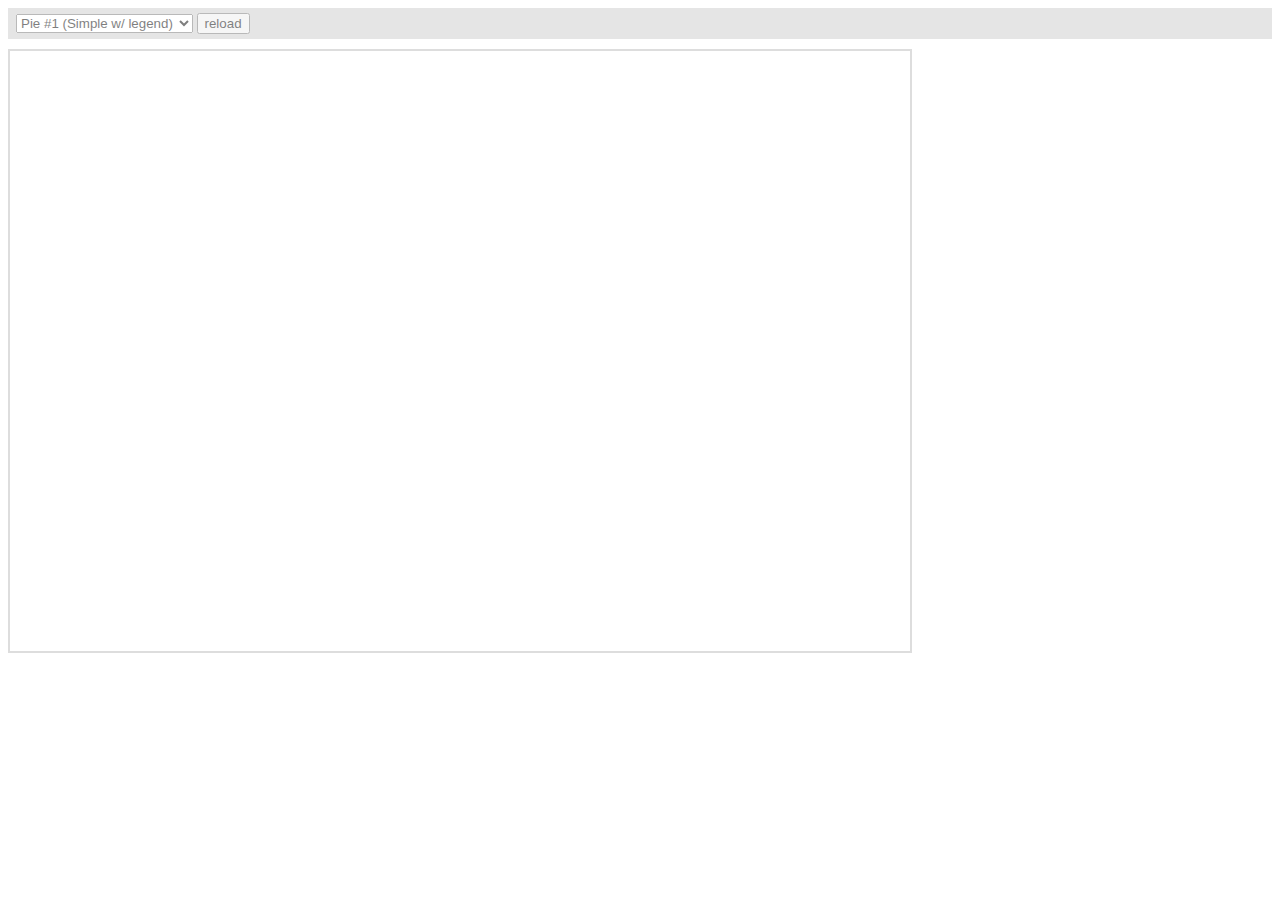
<file: DI/Content/assets/global/plugins/amcharts/amcharts/plugins/export/examples/index.html>
<html>

    <head>
        <meta http-equiv="Content-Type" content="text/html; charset=utf-8">
        <meta name="viewport" content="width=device-width, initial-scale=1, maximum-scale=1">
        <meta http-equiv="X-UA-Compatible" content="IE=edge" />
        <script src="http://code.jquery.com/jquery-1.11.1.min.js"></script>
        <style type="text/css">
            iframe {
                width: 900px;
                height: 600px;
                padding: 0;
                border: 2px solid #ddd;
                overflow: hidden;
                position: relative;
            }
            
            #controls {
                background: #ccc;
                opacity: 0.5;
                padding: 5px 8px;
                font-size: 14px;
                font-weight: bold;
                font-family: Verdana;
                margin-bottom: 10px;
            }
        </style>
        <script type="text/javascript">
            function setType(type)
            {
                $('#iframe').attr('src', type);
            }

            function reload()
            {
                setType($('#type').val() + "?" + Number(new Date()));
            }
        </script>
    </head>

    <body>
        <div id="controls">
            <select id="type" onchange="setType(this.options[this.selectedIndex].value);">
                <option value="pie1.html" selected="selected">Pie #1 (Simple w/ legend)</option>
                <option value="pie2.html" />Pie #2 (3D w/ legend)</option>
                <option value="pie3.html" />Pie #3 (w/ ext. legend left)</option>
                <option value="pie4.html" />Pie #4 Multiple instances</option>
                <option value="serial1.html">Serial #1 (Area)</option>
                <option value="serial2.html">Serial #2 (Bar &amp; Line)</option>
                <option value="serial3.html">Serial #3 (Line w/ zoom)</option>
                <option value="xy.html">XY</option>
                <option value="radar.html">Radar</option>
                <option value="gauge.html">Gauge</option>
                <option value="funnel.html">Funnel</option>
                <option value="stock.html">Stock</option>
                <option value="map.html">Map</option>
                <option value="gantt.html">Gantt</option>
            </select>
            <input type="button" value="reload" onclick="reload();" /> </div>
        <iframe id="iframe" src="pie1.html" frameborder="0"></iframe>
    </body>

</html>
</file>
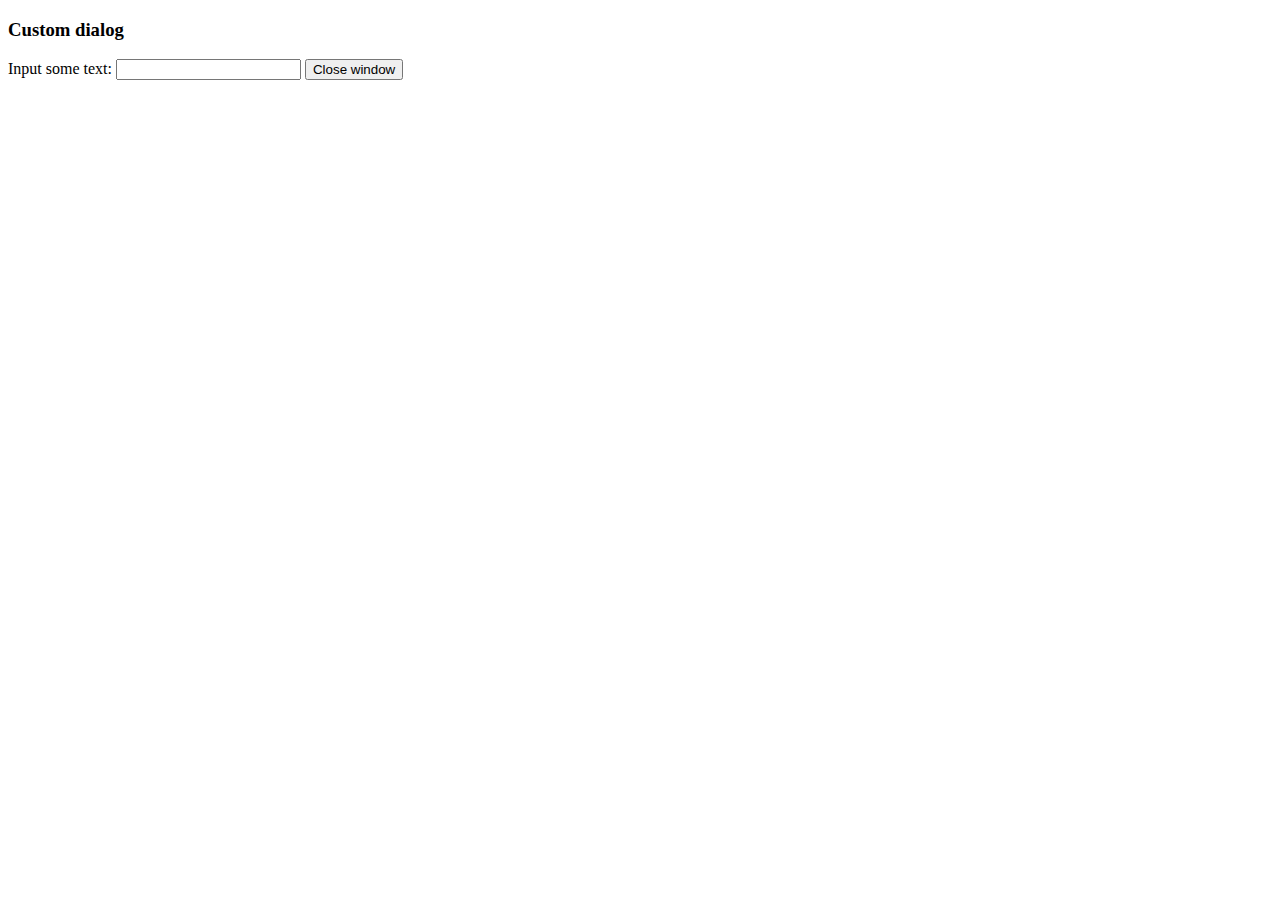
<file: DI/Content/tinymce/plugins/example/dialog.html>
<!DOCTYPE html>
<html>
<body>
	<h3>Custom dialog</h3>
	Input some text: <input id="content">
	<button onclick="top.tinymce.activeEditor.windowManager.getWindows()[0].close();">Close window</button>
</body>
</html>
</file>
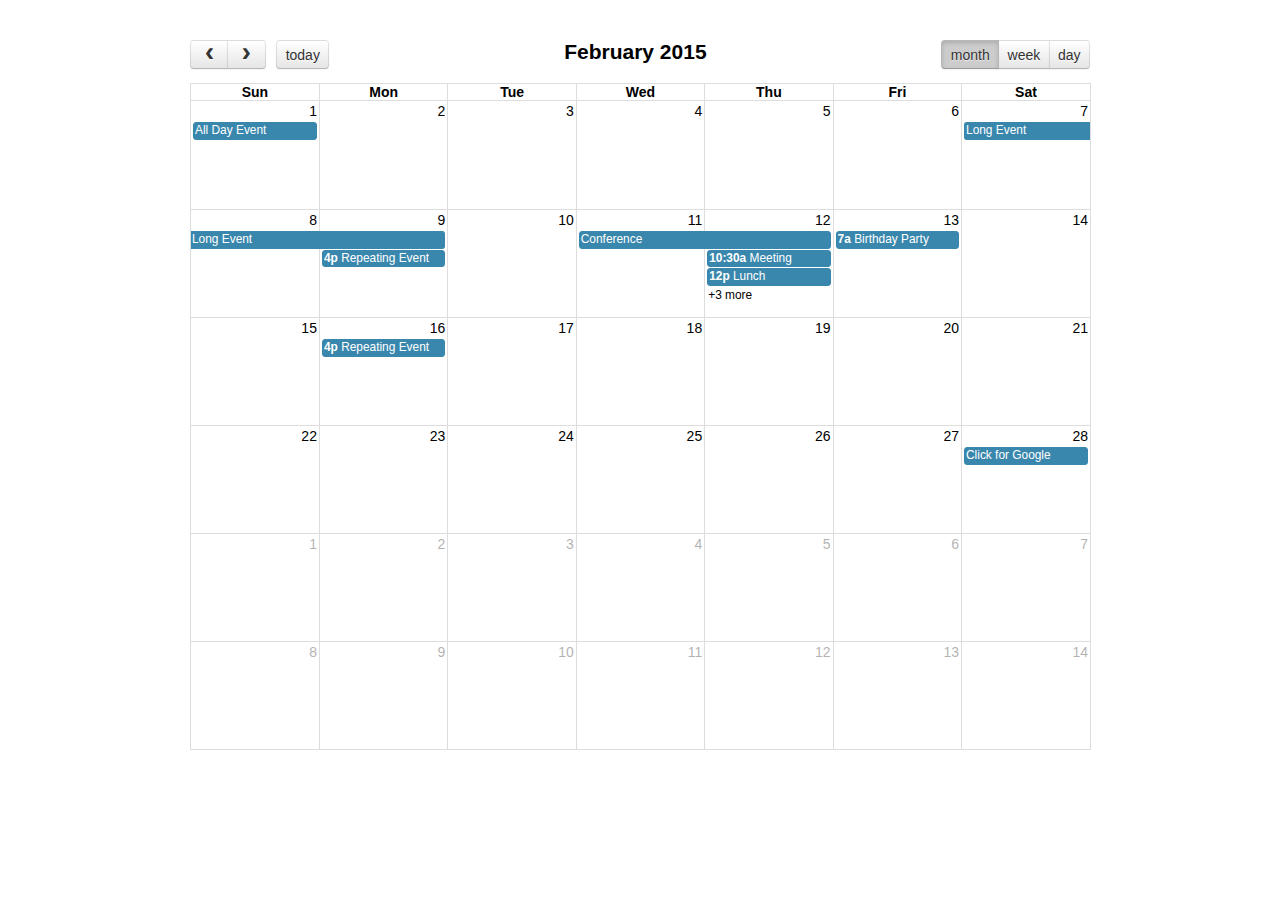
<file: DI/Content/assets/global/plugins/fullcalendar/demos/agenda-views.html>
<!DOCTYPE html>
<html>

    <head>
        <meta charset='utf-8' />
        <link href='../fullcalendar.css' rel='stylesheet' />
        <link href='../fullcalendar.print.css' rel='stylesheet' media='print' />
        <script src='../lib/moment.min.js'></script>
        <script src='../lib/jquery.min.js'></script>
        <script src='../fullcalendar.min.js'></script>
        <script>
            $(document).ready(function()
            {
                $('#calendar').fullCalendar(
                {
                    header:
                    {
                        left: 'prev,next today',
                        center: 'title',
                        right: 'month,agendaWeek,agendaDay'
                    },
                    defaultDate: '2015-02-12',
                    editable: true,
                    eventLimit: true, // allow "more" link when too many events
                    events: [
                    {
                        title: 'All Day Event',
                        start: '2015-02-01'
                    },
                    {
                        title: 'Long Event',
                        start: '2015-02-07',
                        end: '2015-02-10'
                    },
                    {
                        id: 999,
                        title: 'Repeating Event',
                        start: '2015-02-09T16:00:00'
                    },
                    {
                        id: 999,
                        title: 'Repeating Event',
                        start: '2015-02-16T16:00:00'
                    },
                    {
                        title: 'Conference',
                        start: '2015-02-11',
                        end: '2015-02-13'
                    },
                    {
                        title: 'Meeting',
                        start: '2015-02-12T10:30:00',
                        end: '2015-02-12T12:30:00'
                    },
                    {
                        title: 'Lunch',
                        start: '2015-02-12T12:00:00'
                    },
                    {
                        title: 'Meeting',
                        start: '2015-02-12T14:30:00'
                    },
                    {
                        title: 'Happy Hour',
                        start: '2015-02-12T17:30:00'
                    },
                    {
                        title: 'Dinner',
                        start: '2015-02-12T20:00:00'
                    },
                    {
                        title: 'Birthday Party',
                        start: '2015-02-13T07:00:00'
                    },
                    {
                        title: 'Click for Google',
                        url: 'http://google.com/',
                        start: '2015-02-28'
                    }]
                });
            });
        </script>
        <style>
            body {
                margin: 40px 10px;
                padding: 0;
                font-family: "Lucida Grande", Helvetica, Arial, Verdana, sans-serif;
                font-size: 14px;
            }
            
            #calendar {
                max-width: 900px;
                margin: 0 auto;
            }
        </style>
    </head>

    <body>
        <div id='calendar'></div>
    </body>

</html>
</file>
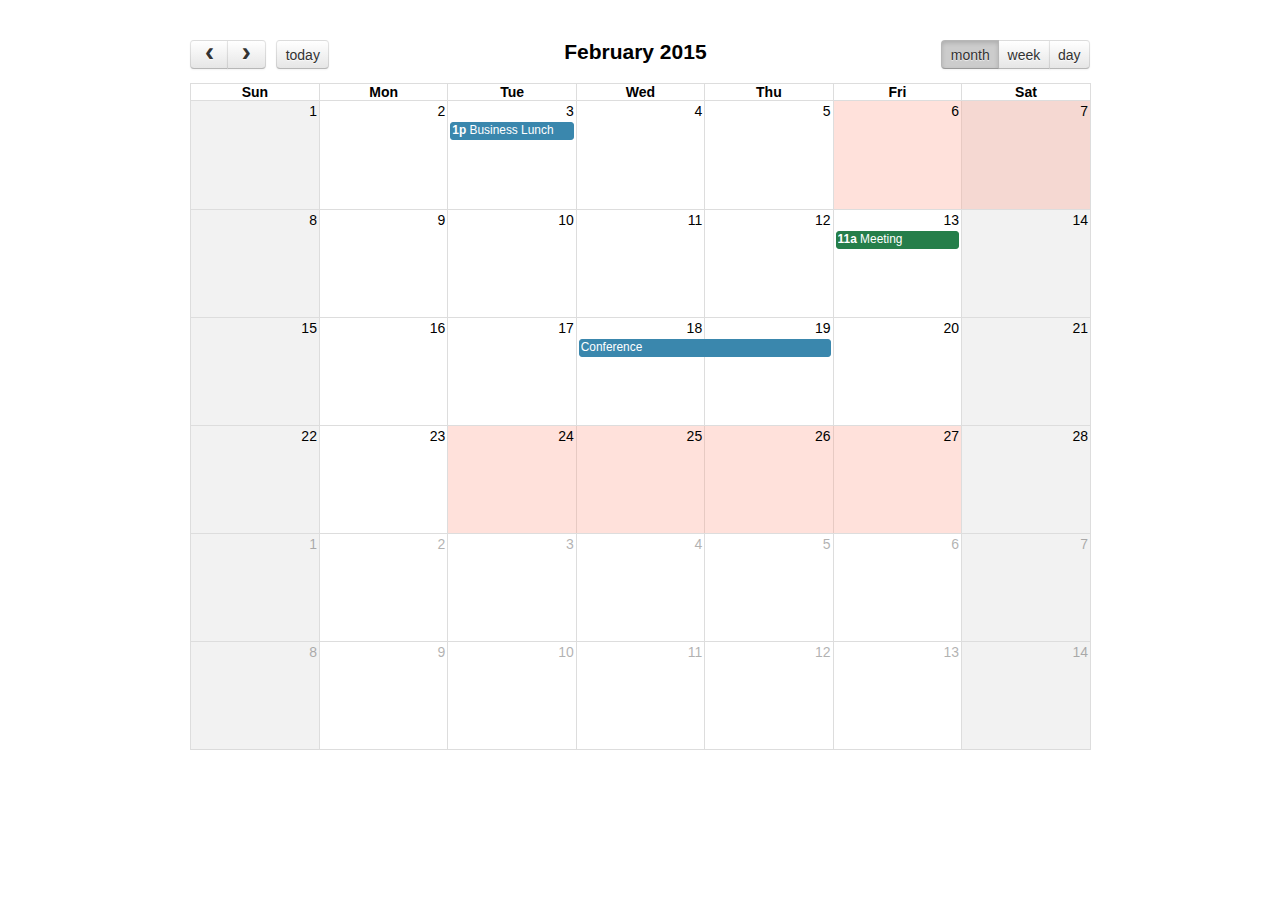
<file: DI/Content/assets/global/plugins/fullcalendar/demos/background-events.html>
<!DOCTYPE html>
<html>

    <head>
        <meta charset='utf-8' />
        <link href='../fullcalendar.css' rel='stylesheet' />
        <link href='../fullcalendar.print.css' rel='stylesheet' media='print' />
        <script src='../lib/moment.min.js'></script>
        <script src='../lib/jquery.min.js'></script>
        <script src='../fullcalendar.min.js'></script>
        <script>
            $(document).ready(function()
            {
                $('#calendar').fullCalendar(
                {
                    header:
                    {
                        left: 'prev,next today',
                        center: 'title',
                        right: 'month,agendaWeek,agendaDay'
                    },
                    defaultDate: '2015-02-12',
                    businessHours: true, // display business hours
                    editable: true,
                    events: [
                        {
                            title: 'Business Lunch',
                            start: '2015-02-03T13:00:00',
                            constraint: 'businessHours'
                        },
                        {
                            title: 'Meeting',
                            start: '2015-02-13T11:00:00',
                            constraint: 'availableForMeeting', // defined below
                            color: '#257e4a'
                        },
                        {
                            title: 'Conference',
                            start: '2015-02-18',
                            end: '2015-02-20'
                        },
                        {
                            title: 'Party',
                            start: '2015-02-29T20:00:00'
                        },
                        // areas where "Meeting" must be dropped
                        {
                            id: 'availableForMeeting',
                            start: '2015-02-11T10:00:00',
                            end: '2015-02-11T16:00:00',
                            rendering: 'background'
                        },
                        {
                            id: 'availableForMeeting',
                            start: '2015-02-13T10:00:00',
                            end: '2015-02-13T16:00:00',
                            rendering: 'background'
                        },
                        // red areas where no events can be dropped
                        {
                            start: '2015-02-24',
                            end: '2015-02-28',
                            overlap: false,
                            rendering: 'background',
                            color: '#ff9f89'
                        },
                        {
                            start: '2015-02-06',
                            end: '2015-02-08',
                            overlap: false,
                            rendering: 'background',
                            color: '#ff9f89'
                        }
                    ]
                });
            });
        </script>
        <style>
            body {
                margin: 40px 10px;
                padding: 0;
                font-family: "Lucida Grande", Helvetica, Arial, Verdana, sans-serif;
                font-size: 14px;
            }
            
            #calendar {
                max-width: 900px;
                margin: 0 auto;
            }
        </style>
    </head>

    <body>
        <div id='calendar'></div>
    </body>

</html>
</file>
<file: DI/Content/assets/global/plugins/fullcalendar/fullcalendar.css>
/*!
 * FullCalendar v2.4.0 Stylesheet
 * Docs & License: http://fullcalendar.io/
 * (c) 2015 Adam Shaw
 */


.fc {
	direction: ltr;
	text-align: left;
}

.fc-rtl {
	text-align: right;
}

body .fc { /* extra precedence to overcome jqui */
	font-size: 1em;
}


/* Colors
--------------------------------------------------------------------------------------------------*/

.fc-unthemed th,
.fc-unthemed td,
.fc-unthemed thead,
.fc-unthemed tbody,
.fc-unthemed .fc-divider,
.fc-unthemed .fc-row,
.fc-unthemed .fc-popover {
	border-color: #ddd;
}

.fc-unthemed .fc-popover {
	background-color: #fff;
}

.fc-unthemed .fc-divider,
.fc-unthemed .fc-popover .fc-header {
	background: #eee;
}

.fc-unthemed .fc-popover .fc-header .fc-close {
	color: #666;
}

.fc-unthemed .fc-today {
	background: #fcf8e3;
}

.fc-highlight { /* when user is selecting cells */
	background: #bce8f1;
	opacity: .3;
	filter: alpha(opacity=30); /* for IE */
}

.fc-bgevent { /* default look for background events */
	background: rgb(143, 223, 130);
	opacity: .3;
	filter: alpha(opacity=30); /* for IE */
}

.fc-nonbusiness { /* default look for non-business-hours areas */
	/* will inherit .fc-bgevent's styles */
	background: #d7d7d7;
}


/* Icons (inline elements with styled text that mock arrow icons)
--------------------------------------------------------------------------------------------------*/

.fc-icon {
	display: inline-block;
	width: 1em;
	height: 1em;
	line-height: 1em;
	font-size: 1em;
	text-align: center;
	overflow: hidden;
	font-family: "Courier New", Courier, monospace;

	/* don't allow browser text-selection */
	-webkit-touch-callout: none;
	-webkit-user-select: none;
	-khtml-user-select: none;
	-moz-user-select: none;
	-ms-user-select: none;
	user-select: none;
	}

/*
Acceptable font-family overrides for individual icons:
	"Arial", sans-serif
	"Times New Roman", serif

NOTE: use percentage font sizes or else old IE chokes
*/

.fc-icon:after {
	position: relative;
	margin: 0 -1em; /* ensures character will be centered, regardless of width */
}

.fc-icon-left-single-arrow:after {
	content: "\02039";
	font-weight: bold;
	font-size: 200%;
	top: -7%;
	left: 3%;
}

.fc-icon-right-single-arrow:after {
	content: "\0203A";
	font-weight: bold;
	font-size: 200%;
	top: -7%;
	left: -3%;
}

.fc-icon-left-double-arrow:after {
	content: "\000AB";
	font-size: 160%;
	top: -7%;
}

.fc-icon-right-double-arrow:after {
	content: "\000BB";
	font-size: 160%;
	top: -7%;
}

.fc-icon-left-triangle:after {
	content: "\25C4";
	font-size: 125%;
	top: 3%;
	left: -2%;
}

.fc-icon-right-triangle:after {
	content: "\25BA";
	font-size: 125%;
	top: 3%;
	left: 2%;
}

.fc-icon-down-triangle:after {
	content: "\25BC";
	font-size: 125%;
	top: 2%;
}

.fc-icon-x:after {
	content: "\000D7";
	font-size: 200%;
	top: 6%;
}


/* Buttons (styled <button> tags, normalized to work cross-browser)
--------------------------------------------------------------------------------------------------*/

.fc button {
	/* force height to include the border and padding */
	-moz-box-sizing: border-box;
	-webkit-box-sizing: border-box;
	box-sizing: border-box;

	/* dimensions */
	margin: 0;
	height: 2.1em;
	padding: 0 .6em;

	/* text & cursor */
	font-size: 1em; /* normalize */
	white-space: nowrap;
	cursor: pointer;
}

/* Firefox has an annoying inner border */
.fc button::-moz-focus-inner { margin: 0; padding: 0; }
	
.fc-state-default { /* non-theme */
	border: 1px solid;
}

.fc-state-default.fc-corner-left { /* non-theme */
	border-top-left-radius: 4px;
	border-bottom-left-radius: 4px;
}

.fc-state-default.fc-corner-right { /* non-theme */
	border-top-right-radius: 4px;
	border-bottom-right-radius: 4px;
}

/* icons in buttons */

.fc button .fc-icon { /* non-theme */
	position: relative;
	top: -0.05em; /* seems to be a good adjustment across browsers */
	margin: 0 .2em;
	vertical-align: middle;
}
	
/*
  button states
  borrowed from twitter bootstrap (http://twitter.github.com/bootstrap/)
*/

.fc-state-default {
	background-color: #f5f5f5;
	background-image: -moz-linear-gradient(top, #ffffff, #e6e6e6);
	background-image: -webkit-gradient(linear, 0 0, 0 100%, from(#ffffff), to(#e6e6e6));
	background-image: -webkit-linear-gradient(top, #ffffff, #e6e6e6);
	background-image: -o-linear-gradient(top, #ffffff, #e6e6e6);
	background-image: linear-gradient(to bottom, #ffffff, #e6e6e6);
	background-repeat: repeat-x;
	border-color: #e6e6e6 #e6e6e6 #bfbfbf;
	border-color: rgba(0, 0, 0, 0.1) rgba(0, 0, 0, 0.1) rgba(0, 0, 0, 0.25);
	color: #333;
	text-shadow: 0 1px 1px rgba(255, 255, 255, 0.75);
	box-shadow: inset 0 1px 0 rgba(255, 255, 255, 0.2), 0 1px 2px rgba(0, 0, 0, 0.05);
}

.fc-state-hover,
.fc-state-down,
.fc-state-active,
.fc-state-disabled {
	color: #333333;
	background-color: #e6e6e6;
}

.fc-state-hover {
	color: #333333;
	text-decoration: none;
	background-position: 0 -15px;
	-webkit-transition: background-position 0.1s linear;
	   -moz-transition: background-position 0.1s linear;
	     -o-transition: background-position 0.1s linear;
	        transition: background-position 0.1s linear;
}

.fc-state-down,
.fc-state-active {
	background-color: #cccccc;
	background-image: none;
	box-shadow: inset 0 2px 4px rgba(0, 0, 0, 0.15), 0 1px 2px rgba(0, 0, 0, 0.05);
}

.fc-state-disabled {
	cursor: default;
	background-image: none;
	opacity: 0.65;
	filter: alpha(opacity=65);
	box-shadow: none;
}


/* Buttons Groups
--------------------------------------------------------------------------------------------------*/

.fc-button-group {
	display: inline-block;
}

/*
every button that is not first in a button group should scootch over one pixel and cover the
previous button's border...
*/

.fc .fc-button-group > * { /* extra precedence b/c buttons have margin set to zero */
	float: left;
	margin: 0 0 0 -1px;
}

.fc .fc-button-group > :first-child { /* same */
	margin-left: 0;
}


/* Popover
--------------------------------------------------------------------------------------------------*/

.fc-popover {
	position: absolute;
	box-shadow: 0 2px 6px rgba(0,0,0,.15);
}

.fc-popover .fc-header { /* TODO: be more consistent with fc-head/fc-body */
	padding: 2px 4px;
}

.fc-popover .fc-header .fc-title {
	margin: 0 2px;
}

.fc-popover .fc-header .fc-close {
	cursor: pointer;
}

.fc-ltr .fc-popover .fc-header .fc-title,
.fc-rtl .fc-popover .fc-header .fc-close {
	float: left;
}

.fc-rtl .fc-popover .fc-header .fc-title,
.fc-ltr .fc-popover .fc-header .fc-close {
	float: right;
}

/* unthemed */

.fc-unthemed .fc-popover {
	border-width: 1px;
	border-style: solid;
}

.fc-unthemed .fc-popover .fc-header .fc-close {
	font-size: .9em;
	margin-top: 2px;
}

/* jqui themed */

.fc-popover > .ui-widget-header + .ui-widget-content {
	border-top: 0; /* where they meet, let the header have the border */
}


/* Misc Reusable Components
--------------------------------------------------------------------------------------------------*/

.fc-divider {
	border-style: solid;
	border-width: 1px;
}

hr.fc-divider {
	height: 0;
	margin: 0;
	padding: 0 0 2px; /* height is unreliable across browsers, so use padding */
	border-width: 1px 0;
}

.fc-clear {
	clear: both;
}

.fc-bg,
.fc-bgevent-skeleton,
.fc-highlight-skeleton,
.fc-helper-skeleton {
	/* these element should always cling to top-left/right corners */
	position: absolute;
	top: 0;
	left: 0;
	right: 0;
}

.fc-bg {
	bottom: 0; /* strech bg to bottom edge */
}

.fc-bg table {
	height: 100%; /* strech bg to bottom edge */
}


/* Tables
--------------------------------------------------------------------------------------------------*/

.fc table {
	width: 100%;
	table-layout: fixed;
	border-collapse: collapse;
	border-spacing: 0;
	font-size: 1em; /* normalize cross-browser */
}

.fc th {
	text-align: center;
}

.fc th,
.fc td {
	border-style: solid;
	border-width: 1px;
	padding: 0;
	vertical-align: top;
}

.fc td.fc-today {
	border-style: double; /* overcome neighboring borders */
}


/* Fake Table Rows
--------------------------------------------------------------------------------------------------*/

.fc .fc-row { /* extra precedence to overcome themes w/ .ui-widget-content forcing a 1px border */
	/* no visible border by default. but make available if need be (scrollbar width compensation) */
	border-style: solid;
	border-width: 0;
}

.fc-row table {
	/* don't put left/right border on anything within a fake row.
	   the outer tbody will worry about this */
	border-left: 0 hidden transparent;
	border-right: 0 hidden transparent;

	/* no bottom borders on rows */
	border-bottom: 0 hidden transparent; 
}

.fc-row:first-child table {
	border-top: 0 hidden transparent; /* no top border on first row */
}


/* Day Row (used within the header and the DayGrid)
--------------------------------------------------------------------------------------------------*/

.fc-row {
	position: relative;
}

.fc-row .fc-bg {
	z-index: 1;
}

/* highlighting cells & background event skeleton */

.fc-row .fc-bgevent-skeleton,
.fc-row .fc-highlight-skeleton {
	bottom: 0; /* stretch skeleton to bottom of row */
}

.fc-row .fc-bgevent-skeleton table,
.fc-row .fc-highlight-skeleton table {
	height: 100%; /* stretch skeleton to bottom of row */
}

.fc-row .fc-highlight-skeleton td,
.fc-row .fc-bgevent-skeleton td {
	border-color: transparent;
}

.fc-row .fc-bgevent-skeleton {
	z-index: 2;

}

.fc-row .fc-highlight-skeleton {
	z-index: 3;
}

/*
row content (which contains day/week numbers and events) as well as "helper" (which contains
temporary rendered events).
*/

.fc-row .fc-content-skeleton {
	position: relative;
	z-index: 4;
	padding-bottom: 2px; /* matches the space above the events */
}

.fc-row .fc-helper-skeleton {
	z-index: 5;
}

.fc-row .fc-content-skeleton td,
.fc-row .fc-helper-skeleton td {
	/* see-through to the background below */
	background: none; /* in case <td>s are globally styled */
	border-color: transparent;

	/* don't put a border between events and/or the day number */
	border-bottom: 0;
}

.fc-row .fc-content-skeleton tbody td, /* cells with events inside (so NOT the day number cell) */
.fc-row .fc-helper-skeleton tbody td {
	/* don't put a border between event cells */
	border-top: 0;
}


/* Scrolling Container
--------------------------------------------------------------------------------------------------*/

.fc-scroller { /* this class goes on elements for guaranteed vertical scrollbars */
	overflow-y: scroll;
	overflow-x: hidden;
}

.fc-scroller > * { /* we expect an immediate inner element */
	position: relative; /* re-scope all positions */
	width: 100%; /* hack to force re-sizing this inner element when scrollbars appear/disappear */
	overflow: hidden; /* don't let negative margins or absolute positioning create further scroll */
}


/* Global Event Styles
--------------------------------------------------------------------------------------------------*/

.fc-event {
	position: relative; /* for resize handle and other inner positioning */
	display: block; /* make the <a> tag block */
	font-size: .85em;
	line-height: 1.3;
	border-radius: 3px;
	border: 1px solid #3a87ad; /* default BORDER color */
	background-color: #3a87ad; /* default BACKGROUND color */
	font-weight: normal; /* undo jqui's ui-widget-header bold */
}

/* overpower some of bootstrap's and jqui's styles on <a> tags */
.fc-event,
.fc-event:hover,
.ui-widget .fc-event {
	color: #fff; /* default TEXT color */
	text-decoration: none; /* if <a> has an href */
}

.fc-event[href],
.fc-event.fc-draggable {
	cursor: pointer; /* give events with links and draggable events a hand mouse pointer */
}

.fc-not-allowed, /* causes a "warning" cursor. applied on body */
.fc-not-allowed .fc-event { /* to override an event's custom cursor */
	cursor: not-allowed;
}

.fc-event .fc-bg { /* the generic .fc-bg already does position */
	z-index: 1;
	background: #fff;
	opacity: .25;
	filter: alpha(opacity=25); /* for IE */
}

.fc-event .fc-content {
	position: relative;
	z-index: 2;
}

.fc-event .fc-resizer {
	position: absolute;
	z-index: 3;
}


/* Horizontal Events
--------------------------------------------------------------------------------------------------*/

/* events that are continuing to/from another week. kill rounded corners and butt up against edge */

.fc-ltr .fc-h-event.fc-not-start,
.fc-rtl .fc-h-event.fc-not-end {
	margin-left: 0;
	border-left-width: 0;
	padding-left: 1px; /* replace the border with padding */
	border-top-left-radius: 0;
	border-bottom-left-radius: 0;
}

.fc-ltr .fc-h-event.fc-not-end,
.fc-rtl .fc-h-event.fc-not-start {
	margin-right: 0;
	border-right-width: 0;
	padding-right: 1px; /* replace the border with padding */
	border-top-right-radius: 0;
	border-bottom-right-radius: 0;
}

/* resizer */

.fc-h-event .fc-resizer { /* positioned it to overcome the event's borders */
	top: -1px;
	bottom: -1px;
	left: -1px;
	right: -1px;
	width: 5px;
}

/* left resizer  */
.fc-ltr .fc-h-event .fc-start-resizer,
.fc-ltr .fc-h-event .fc-start-resizer:before,
.fc-ltr .fc-h-event .fc-start-resizer:after,
.fc-rtl .fc-h-event .fc-end-resizer,
.fc-rtl .fc-h-event .fc-end-resizer:before,
.fc-rtl .fc-h-event .fc-end-resizer:after {
	right: auto; /* ignore the right and only use the left */
	cursor: w-resize;
}

/* right resizer */
.fc-ltr .fc-h-event .fc-end-resizer,
.fc-ltr .fc-h-event .fc-end-resizer:before,
.fc-ltr .fc-h-event .fc-end-resizer:after,
.fc-rtl .fc-h-event .fc-start-resizer,
.fc-rtl .fc-h-event .fc-start-resizer:before,
.fc-rtl .fc-h-event .fc-start-resizer:after {
	left: auto; /* ignore the left and only use the right */
	cursor: e-resize;
}


/* DayGrid events
----------------------------------------------------------------------------------------------------
We use the full "fc-day-grid-event" class instead of using descendants because the event won't
be a descendant of the grid when it is being dragged.
*/

.fc-day-grid-event {
	margin: 1px 2px 0; /* spacing between events and edges */
	padding: 0 1px;
}


.fc-day-grid-event .fc-content { /* force events to be one-line tall */
	white-space: nowrap;
	overflow: hidden;
}

.fc-day-grid-event .fc-time {
	font-weight: bold;
}

.fc-day-grid-event .fc-resizer { /* enlarge the default hit area */
	left: -3px;
	right: -3px;
	width: 7px;
}


/* Event Limiting
--------------------------------------------------------------------------------------------------*/

/* "more" link that represents hidden events */

a.fc-more {
	margin: 1px 3px;
	font-size: .85em;
	cursor: pointer;
	text-decoration: none;
}

a.fc-more:hover {
	text-decoration: underline;
}

.fc-limited { /* rows and cells that are hidden because of a "more" link */
	display: none;
}

/* popover that appears when "more" link is clicked */

.fc-day-grid .fc-row {
	z-index: 1; /* make the "more" popover one higher than this */
}

.fc-more-popover {
	z-index: 2;
	width: 220px;
}

.fc-more-popover .fc-event-container {
	padding: 10px;
}

/* Toolbar
--------------------------------------------------------------------------------------------------*/

.fc-toolbar {
	text-align: center;
	margin-bottom: 1em;
}

.fc-toolbar .fc-left {
	float: left;
}

.fc-toolbar .fc-right {
	float: right;
}

.fc-toolbar .fc-center {
	display: inline-block;
}

/* the things within each left/right/center section */
.fc .fc-toolbar > * > * { /* extra precedence to override button border margins */
	float: left;
	margin-left: .75em;
}

/* the first thing within each left/center/right section */
.fc .fc-toolbar > * > :first-child { /* extra precedence to override button border margins */
	margin-left: 0;
}
	
/* title text */

.fc-toolbar h2 {
	margin: 0;
}

/* button layering (for border precedence) */

.fc-toolbar button {
	position: relative;
}

.fc-toolbar .fc-state-hover,
.fc-toolbar .ui-state-hover {
	z-index: 2;
}
	
.fc-toolbar .fc-state-down {
	z-index: 3;
}

.fc-toolbar .fc-state-active,
.fc-toolbar .ui-state-active {
	z-index: 4;
}

.fc-toolbar button:focus {
	z-index: 5;
}


/* View Structure
--------------------------------------------------------------------------------------------------*/

/* undo twitter bootstrap's box-sizing rules. normalizes positioning techniques */
/* don't do this for the toolbar because we'll want bootstrap to style those buttons as some pt */
.fc-view-container *,
.fc-view-container *:before,
.fc-view-container *:after {
	-webkit-box-sizing: content-box;
	   -moz-box-sizing: content-box;
	        box-sizing: content-box;
}

.fc-view, /* scope positioning and z-index's for everything within the view */
.fc-view > table { /* so dragged elements can be above the view's main element */
	position: relative;
	z-index: 1;
}

/* BasicView
--------------------------------------------------------------------------------------------------*/

/* day row structure */

.fc-basicWeek-view .fc-content-skeleton,
.fc-basicDay-view .fc-content-skeleton {
	/* we are sure there are no day numbers in these views, so... */
	padding-top: 1px; /* add a pixel to make sure there are 2px padding above events */
	padding-bottom: 1em; /* ensure a space at bottom of cell for user selecting/clicking */
}

.fc-basic-view .fc-body .fc-row {
	min-height: 4em; /* ensure that all rows are at least this tall */
}

/* a "rigid" row will take up a constant amount of height because content-skeleton is absolute */

.fc-row.fc-rigid {
	overflow: hidden;
}

.fc-row.fc-rigid .fc-content-skeleton {
	position: absolute;
	top: 0;
	left: 0;
	right: 0;
}

/* week and day number styling */

.fc-basic-view .fc-week-number,
.fc-basic-view .fc-day-number {
	padding: 0 2px;
}

.fc-basic-view td.fc-week-number span,
.fc-basic-view td.fc-day-number {
	padding-top: 2px;
	padding-bottom: 2px;
}

.fc-basic-view .fc-week-number {
	text-align: center;
}

.fc-basic-view .fc-week-number span {
	/* work around the way we do column resizing and ensure a minimum width */
	display: inline-block;
	min-width: 1.25em;
}

.fc-ltr .fc-basic-view .fc-day-number {
	text-align: right;
}

.fc-rtl .fc-basic-view .fc-day-number {
	text-align: left;
}

.fc-day-number.fc-other-month {
	opacity: 0.3;
	filter: alpha(opacity=30); /* for IE */
	/* opacity with small font can sometimes look too faded
	   might want to set the 'color' property instead
	   making day-numbers bold also fixes the problem */
}

/* AgendaView all-day area
--------------------------------------------------------------------------------------------------*/

.fc-agenda-view .fc-day-grid {
	position: relative;
	z-index: 2; /* so the "more.." popover will be over the time grid */
}

.fc-agenda-view .fc-day-grid .fc-row {
	min-height: 3em; /* all-day section will never get shorter than this */
}

.fc-agenda-view .fc-day-grid .fc-row .fc-content-skeleton {
	padding-top: 1px; /* add a pixel to make sure there are 2px padding above events */
	padding-bottom: 1em; /* give space underneath events for clicking/selecting days */
}


/* TimeGrid axis running down the side (for both the all-day area and the slot area)
--------------------------------------------------------------------------------------------------*/

.fc .fc-axis { /* .fc to overcome default cell styles */
	vertical-align: middle;
	padding: 0 4px;
	white-space: nowrap;
}

.fc-ltr .fc-axis {
	text-align: right;
}

.fc-rtl .fc-axis {
	text-align: left;
}

.ui-widget td.fc-axis {
	font-weight: normal; /* overcome jqui theme making it bold */
}


/* TimeGrid Structure
--------------------------------------------------------------------------------------------------*/

.fc-time-grid-container, /* so scroll container's z-index is below all-day */
.fc-time-grid { /* so slats/bg/content/etc positions get scoped within here */
	position: relative;
	z-index: 1;
}

.fc-time-grid {
	min-height: 100%; /* so if height setting is 'auto', .fc-bg stretches to fill height */
}

.fc-time-grid table { /* don't put outer borders on slats/bg/content/etc */
	border: 0 hidden transparent;
}

.fc-time-grid > .fc-bg {
	z-index: 1;
}

.fc-time-grid .fc-slats,
.fc-time-grid > hr { /* the <hr> AgendaView injects when grid is shorter than scroller */
	position: relative;
	z-index: 2;
}

.fc-time-grid .fc-bgevent-skeleton,
.fc-time-grid .fc-content-skeleton {
	position: absolute;
	top: 0;
	left: 0;
	right: 0;
}

.fc-time-grid .fc-bgevent-skeleton {
	z-index: 3;
}

.fc-time-grid .fc-highlight-skeleton {
	z-index: 4;
}

.fc-time-grid .fc-content-skeleton {
	z-index: 5;
}

.fc-time-grid .fc-helper-skeleton {
	z-index: 6;
}


/* TimeGrid Slats (lines that run horizontally)
--------------------------------------------------------------------------------------------------*/

.fc-time-grid .fc-slats td {
	height: 1.5em;
	border-bottom: 0; /* each cell is responsible for its top border */
}

.fc-time-grid .fc-slats .fc-minor td {
	border-top-style: dotted;
}

.fc-time-grid .fc-slats .ui-widget-content { /* for jqui theme */
	background: none; /* see through to fc-bg */
}


/* TimeGrid Highlighting Slots
--------------------------------------------------------------------------------------------------*/

.fc-time-grid .fc-highlight-container { /* a div within a cell within the fc-highlight-skeleton */
	position: relative; /* scopes the left/right of the fc-highlight to be in the column */
}

.fc-time-grid .fc-highlight {
	position: absolute;
	left: 0;
	right: 0;
	/* top and bottom will be in by JS */
}


/* TimeGrid Event Containment
--------------------------------------------------------------------------------------------------*/

.fc-time-grid .fc-event-container, /* a div within a cell within the fc-content-skeleton */
.fc-time-grid .fc-bgevent-container { /* a div within a cell within the fc-bgevent-skeleton */
	position: relative;
}

.fc-ltr .fc-time-grid .fc-event-container { /* space on the sides of events for LTR (default) */
	margin: 0 2.5% 0 2px;
}

.fc-rtl .fc-time-grid .fc-event-container { /* space on the sides of events for RTL */
	margin: 0 2px 0 2.5%;
}

.fc-time-grid .fc-event,
.fc-time-grid .fc-bgevent {
	position: absolute;
	z-index: 1; /* scope inner z-index's */
}

.fc-time-grid .fc-bgevent {
	/* background events always span full width */
	left: 0;
	right: 0;
}


/* Generic Vertical Event
--------------------------------------------------------------------------------------------------*/

.fc-v-event.fc-not-start { /* events that are continuing from another day */
	/* replace space made by the top border with padding */
	border-top-width: 0;
	padding-top: 1px;

	/* remove top rounded corners */
	border-top-left-radius: 0;
	border-top-right-radius: 0;
}

.fc-v-event.fc-not-end {
	/* replace space made by the top border with padding */
	border-bottom-width: 0;
	padding-bottom: 1px;

	/* remove bottom rounded corners */
	border-bottom-left-radius: 0;
	border-bottom-right-radius: 0;
}


/* TimeGrid Event Styling
----------------------------------------------------------------------------------------------------
We use the full "fc-time-grid-event" class instead of using descendants because the event won't
be a descendant of the grid when it is being dragged.
*/

.fc-time-grid-event {
	overflow: hidden; /* don't let the bg flow over rounded corners */
}

.fc-time-grid-event .fc-time,
.fc-time-grid-event .fc-title {
	padding: 0 1px;
}

.fc-time-grid-event .fc-time {
	font-size: .85em;
	white-space: nowrap;
}

/* short mode, where time and title are on the same line */

.fc-time-grid-event.fc-short .fc-content {
	/* don't wrap to second line (now that contents will be inline) */
	white-space: nowrap;
}

.fc-time-grid-event.fc-short .fc-time,
.fc-time-grid-event.fc-short .fc-title {
	/* put the time and title on the same line */
	display: inline-block;
	vertical-align: top;
}

.fc-time-grid-event.fc-short .fc-time span {
	display: none; /* don't display the full time text... */
}

.fc-time-grid-event.fc-short .fc-time:before {
	content: attr(data-start); /* ...instead, display only the start time */
}

.fc-time-grid-event.fc-short .fc-time:after {
	content: "\000A0-\000A0"; /* seperate with a dash, wrapped in nbsp's */
}

.fc-time-grid-event.fc-short .fc-title {
	font-size: .85em; /* make the title text the same size as the time */
	padding: 0; /* undo padding from above */
}

/* resizer */

.fc-time-grid-event .fc-resizer {
	left: 0;
	right: 0;
	bottom: 0;
	height: 8px;
	overflow: hidden;
	line-height: 8px;
	font-size: 11px;
	font-family: monospace;
	text-align: center;
	cursor: s-resize;
}

.fc-time-grid-event .fc-resizer:after {
	content: "=";
}
</file>
<file: DI/Content/assets/global/plugins/fullcalendar/fullcalendar.print.css>
/*!
 * FullCalendar v2.4.0 Print Stylesheet
 * Docs & License: http://fullcalendar.io/
 * (c) 2015 Adam Shaw
 */

/*
 * Include this stylesheet on your page to get a more printer-friendly calendar.
 * When including this stylesheet, use the media='print' attribute of the <link> tag.
 * Make sure to include this stylesheet IN ADDITION to the regular fullcalendar.css.
 */

.fc {
	max-width: 100% !important;
}


/* Global Event Restyling
--------------------------------------------------------------------------------------------------*/

.fc-event {
	background: #fff !important;
	color: #000 !important;
	page-break-inside: avoid;
}

.fc-event .fc-resizer {
	display: none;
}


/* Table & Day-Row Restyling
--------------------------------------------------------------------------------------------------*/

th,
td,
hr,
thead,
tbody,
.fc-row {
	border-color: #ccc !important;
	background: #fff !important;
}

/* kill the overlaid, absolutely-positioned common components */
.fc-bg,
.fc-bgevent-skeleton,
.fc-highlight-skeleton,
.fc-helper-skeleton {
	display: none;
}

/* don't force a min-height on rows (for DayGrid) */
.fc tbody .fc-row {
	height: auto !important; /* undo height that JS set in distributeHeight */
	min-height: 0 !important; /* undo the min-height from each view's specific stylesheet */
}

.fc tbody .fc-row .fc-content-skeleton {
	position: static; /* undo .fc-rigid */
	padding-bottom: 0 !important; /* use a more border-friendly method for this... */
}

.fc tbody .fc-row .fc-content-skeleton tbody tr:last-child td { /* only works in newer browsers */
	padding-bottom: 1em; /* ...gives space within the skeleton. also ensures min height in a way */
}

.fc tbody .fc-row .fc-content-skeleton table {
	/* provides a min-height for the row, but only effective for IE, which exaggerates this value,
	   making it look more like 3em. for other browers, it will already be this tall */
	height: 1em;
}


/* Undo month-view event limiting. Display all events and hide the "more" links
--------------------------------------------------------------------------------------------------*/

.fc-more-cell,
.fc-more {
	display: none !important;
}

.fc tr.fc-limited {
	display: table-row !important;
}

.fc td.fc-limited {
	display: table-cell !important;
}

.fc-popover {
	display: none; /* never display the "more.." popover in print mode */
}


/* TimeGrid Restyling
--------------------------------------------------------------------------------------------------*/

/* undo the min-height 100% trick used to fill the container's height */
.fc-time-grid {
	min-height: 0 !important;
}

/* don't display the side axis at all ("all-day" and time cells) */
.fc-agenda-view .fc-axis {
	display: none;
}

/* don't display the horizontal lines */
.fc-slats,
.fc-time-grid hr { /* this hr is used when height is underused and needs to be filled */
	display: none !important; /* important overrides inline declaration */
}

/* let the container that holds the events be naturally positioned and create real height */
.fc-time-grid .fc-content-skeleton {
	position: static;
}

/* in case there are no events, we still want some height */
.fc-time-grid .fc-content-skeleton table {
	height: 4em;
}

/* kill the horizontal spacing made by the event container. event margins will be done below */
.fc-time-grid .fc-event-container {
	margin: 0 !important;
}


/* TimeGrid *Event* Restyling
--------------------------------------------------------------------------------------------------*/

/* naturally position events, vertically stacking them */
.fc-time-grid .fc-event {
	position: static !important;
	margin: 3px 2px !important;
}

/* for events that continue to a future day, give the bottom border back */
.fc-time-grid .fc-event.fc-not-end {
	border-bottom-width: 1px !important;
}

/* indicate the event continues via "..." text */
.fc-time-grid .fc-event.fc-not-end:after {
	content: "...";
}

/* for events that are continuations from previous days, give the top border back */
.fc-time-grid .fc-event.fc-not-start {
	border-top-width: 1px !important;
}

/* indicate the event is a continuation via "..." text */
.fc-time-grid .fc-event.fc-not-start:before {
	content: "...";
}

/* time */

/* undo a previous declaration and let the time text span to a second line */
.fc-time-grid .fc-event .fc-time {
	white-space: normal !important;
}

/* hide the the time that is normally displayed... */
.fc-time-grid .fc-event .fc-time span {
	display: none;
}

/* ...replace it with a more verbose version (includes AM/PM) stored in an html attribute */
.fc-time-grid .fc-event .fc-time:after {
	content: attr(data-full);
}


/* Vertical Scroller & Containers
--------------------------------------------------------------------------------------------------*/

/* kill the scrollbars and allow natural height */
.fc-scroller,
.fc-day-grid-container,    /* these divs might be assigned height, which we need to cleared */
.fc-time-grid-container {  /* */
	overflow: visible !important;
	height: auto !important;
}

/* kill the horizontal border/padding used to compensate for scrollbars */
.fc-row {
	border: 0 !important;
	margin: 0 !important;
}


/* Button Controls
--------------------------------------------------------------------------------------------------*/

.fc-button-group,
.fc button {
	display: none; /* don't display any button-related controls */
}
</file>
